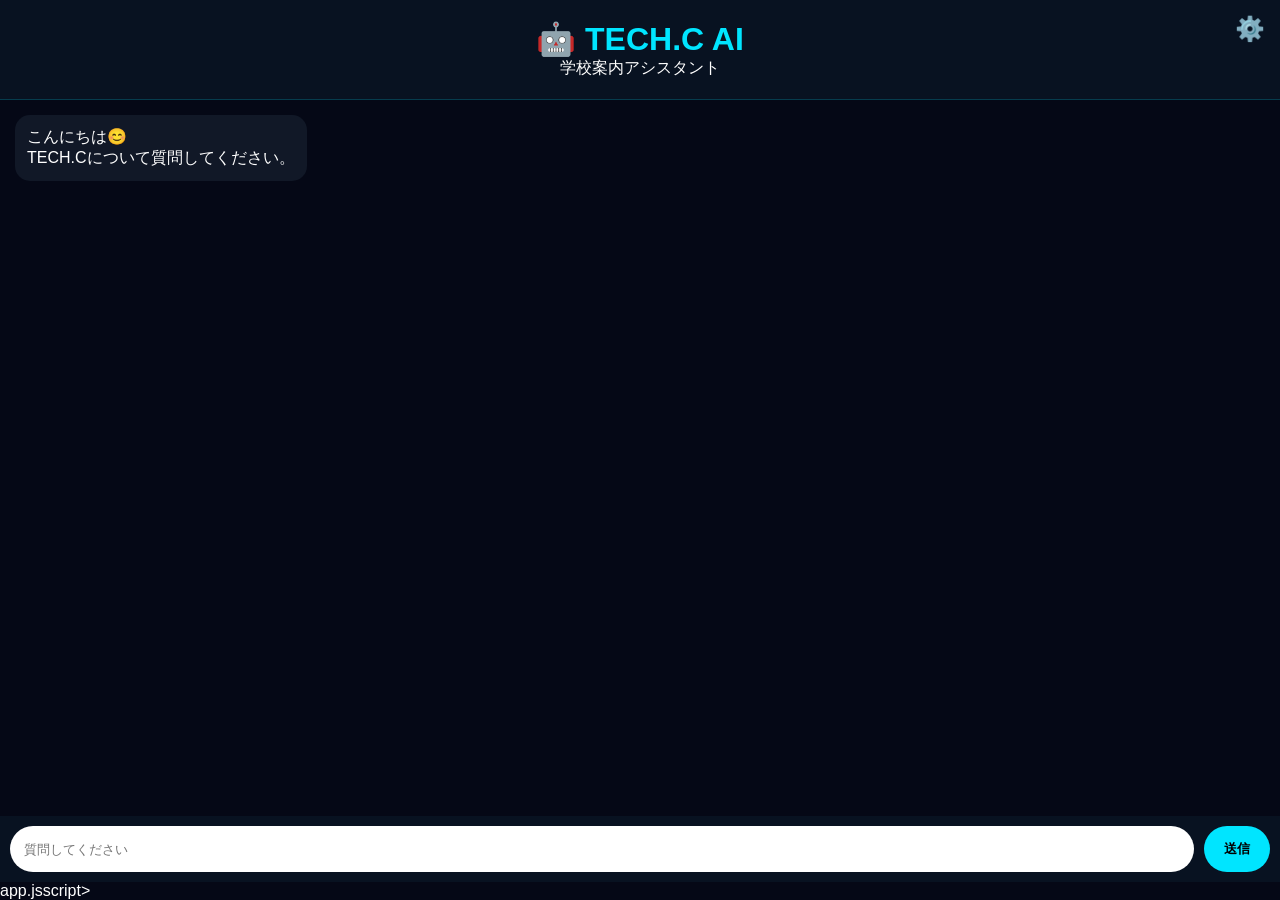
<file: index.html>
<!DOCTYPE html>
<html lang="ja">
<head>
<meta charset="UTF-8">
<meta name="viewport" content="width=device-width, initial-scale=1.0">

<title>TECH.C AI</title>

<link rel="stylesheet" href="style.css">

</head>

<body>

<header class="header">

<h1>🤖 TECH.C AI</h1>

<p>学校案内アシスタント</p>

<button class="admin-btn" onclick="showLogin()">
⚙️
</button>

</header>

<div id="chat" class="chat">

<div class="message ai">
こんにちは😊<br>
TECH.Cについて質問してください。
</div>

</div>

<div class="input-area">

<input
id="question"
placeholder="質問してください">

<button onclick="sendMessage()">
送信
</button>

</div>

<!-- 管理者ログイン -->

<div id="loginModal" class="modal">

<div class="modal-content">

<h2>管理者ログイン</h2>

<input
id="password"
type="password"
placeholder="パスワード">

<button onclick="login()">
ログイン
</button>

<button onclick="closeLogin()">
閉じる
</button>

</div>

</div>

<!-- FAQ管理 -->

<div id="adminModal" class="modal">

<div class="modal-content">

<h2>FAQ管理</h2>

<div id="faqList"></div>

</div>

</div>

app.jsscript>

</body>
</html>
</file>
<file: style.css>
*{
margin:0;
padding:0;
box-sizing:border-box;
font-family:sans-serif;
}

body{
background:#050816;
color:white;
height:100vh;
display:flex;
flex-direction:column;
}

.header{
background:#081221;
padding:20px;
text-align:center;
position:relative;
border-bottom:1px solid #00e5ff33;
}

.header h1{
color:#00e5ff;
}

.admin-btn{
position:absolute;
right:15px;
top:15px;
background:none;
border:none;
font-size:24px;
cursor:pointer;
}

.chat{
flex:1;
overflow-y:auto;
padding:15px;
display:flex;
flex-direction:column;
gap:10px;
}

.message{
padding:12px;
border-radius:15px;
max-width:80%;
}

.ai{
background:#111827;
align-self:flex-start;
}

.user{
background:#00e5ff;
color:black;
align-self:flex-end;
}

.input-area{
display:flex;
gap:10px;
padding:10px;
background:#081221;
}

.input-area input{
flex:1;
padding:14px;
border:none;
border-radius:30px;
}

.input-area button{
background:#00e5ff;
border:none;
padding:14px 20px;
border-radius:30px;
font-weight:bold;
cursor:pointer;
}

.modal{
display:none;
position:fixed;
top:0;
left:0;
width:100%;
height:100%;
background:rgba(0,0,0,.85);
padding:20px;
overflow:auto;
}

.modal-content{
background:#111827;
padding:20px;
max-width:700px;
margin:auto;
border-radius:15px;
}

.modal-content input,
.modal-content textarea{
width:100%;
padding:12px;
margin:10px 0;
border:none;
border-radius:10px;
}

.modal-content button{
width:100%;
padding:12px;
margin-top:10px;
border:none;
border-radius:10px;
background:#00e5ff;
cursor:pointer;
font-weight:bold;
}

.faq-item{
background:#1f2937;
padding:15px;
border-radius:10px;
margin-top:10px;
}
</file>
